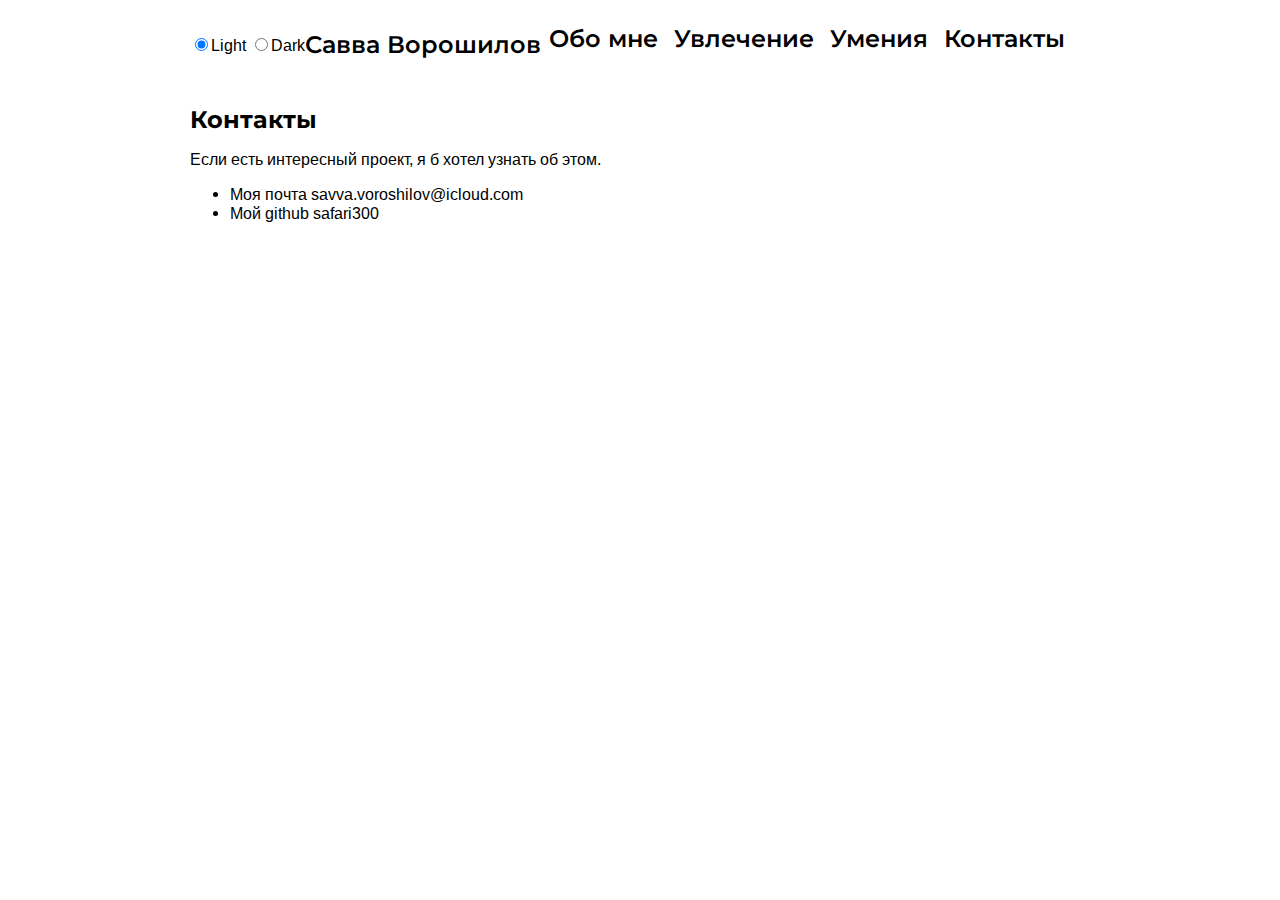
<file: contacts.html>
<!DOCTYPE html>

<html lang="ru">
    <head>
        <meta charset="UTF-8" />
        <meta name="viewport" content="width=device-width, initial-scale=1.0" />
        <title>Контакт</title>
        <link rel="stylesheet" href="./style.css" />
    </head>
    <body>
        <nav>
            <div class="themes">
                <label><input type="radio" name="theme" value="light" checked>Light</label>
                <label><input type="radio" name="theme" value="dark">Dark</label>
              </div>
            <h2 id="logo"><a href="index.html">Савва Ворошилов</a><h2>
                <ul class="navigation-items">
                    <li class="navigation-item"><a href="index.html">Обо мне</a></li>
                    <li class="navigation-item"><a href="index.html">Увлечение</a></li>
                    <li class="navigation-item"><a href="index.html">Умения</a></li>
                    <li class="navigation-item"><a href="contacts.html">Контакты</a></li>
                  </ul>                
        </nav>
        <main>
            <section id="Контакты">
                <h2>Контакты</h2>
                <p>Если есть интересный проект, я б хотел узнать об этом.</p>
                <div>
                    <ul>
                        <li>Моя почта savva.voroshilov@icloud.com</li>
                        <li>Мой github safari300</li>
                    </ul>
                </div>
            </section>
        </main>
        <script src="script.js "></script>
    </body>
    </html>
</file>
<file: style.css>
@import url('https://fonts.googleapis.com/css2?family=Arimo:ital,wght@0,400..700;1,400..700&family=Great+Vibes&family=Lobster&family=Marck+Script&family=Montserrat:ital,wght@0,100..900;1,100..900&display=swap');

html {
    scroll-behavior: smooth;
  }

  html.light {
    --color-bg: #ffffff;
    --color-text: #000000;
  }

  html.dark {
    --color-bg: #000000;
    --color-text: #ffffff;
  }
  
  html,
  body {
    height: 100%;
    color: var(--color-text);
    background-color: var(--color-bg);
  }
  
  :root {
    --spacing-1: 8px;
    --spacing-2: 12px;
    --spacing-3: 16px;
    --spacing-4: 24px;
  
    --border-radius: 12px;
  
    --font-color: #323232;
  }
  
  .heart {
    color: red;
  }
  
  h2 {
    font-family: "Montserrat", sans-serif;
    margin: 0;
    margin-bottom: var(--spacing-2);
  }
  
  body {
    font-family: "Arimo", sans-serif;
    margin: 0;
    padding: 0 var(--spacing-3);
    max-width: 900px;
    margin: 0 auto;
    display: flex;
    flex-direction: column;
  }
  
  nav {
    display: flex;
    align-items: center;
    padding: var(--spacing-3) 0;
  }
  
  .navigation-items {
    display: flex;
    list-style-type: none;
    padding: 0;
    align-items: center;
    margin: 0;
    margin-left: auto;
  }
  
  .navigation-item {
    margin: var(--spacing-1);
  }
  
  .portrait {
    width: 300px;
    border-radius: var(--border-radius);
    flex-shrink: 0;
  }

.Обо-мне-container {
    display: flex;
}

.Обо-мне-text-container {
    margin-right: var(--spacing-3);
}

.Увлечение-image {
    width: 50%;
}

.Увлечение-title h3 {
    display: inline;
}

details {
    cursor: pointer;
}

summary {
    list-style-image: url(https://s3-us-west-2.amazonaws.com/s.cdpn.io/3/right-arrow.svg);
}

footer {
    margin-top: auto; 
    padding: var(--spacing-2) 0;
    text-align: center;
}

section {
    padding: var(--spacing-3) 0;
}

.icon {
    font-size: 2em;
    color: var(--color-text);
    text-decoration: none;
    font-weight: 600;
}

a {
    color: var(--color-text);
    text-decoration: none;
    font-weight: 600;
}

#logo {
    margin: 0;
}

#Умения-container {
    display: flex;
    width: 100%;
    justify-content: space-between;
    flex-wrap: wrap; 
}

#Умения-container > * {
  font-size: 2em;
  width: 2em;
  margin-top: var(--spacing-1);
}

@media only screen and (max-width: 600px) {
    .Обо-мне-container {
        flex-direction: column;
    }
}
</file>
